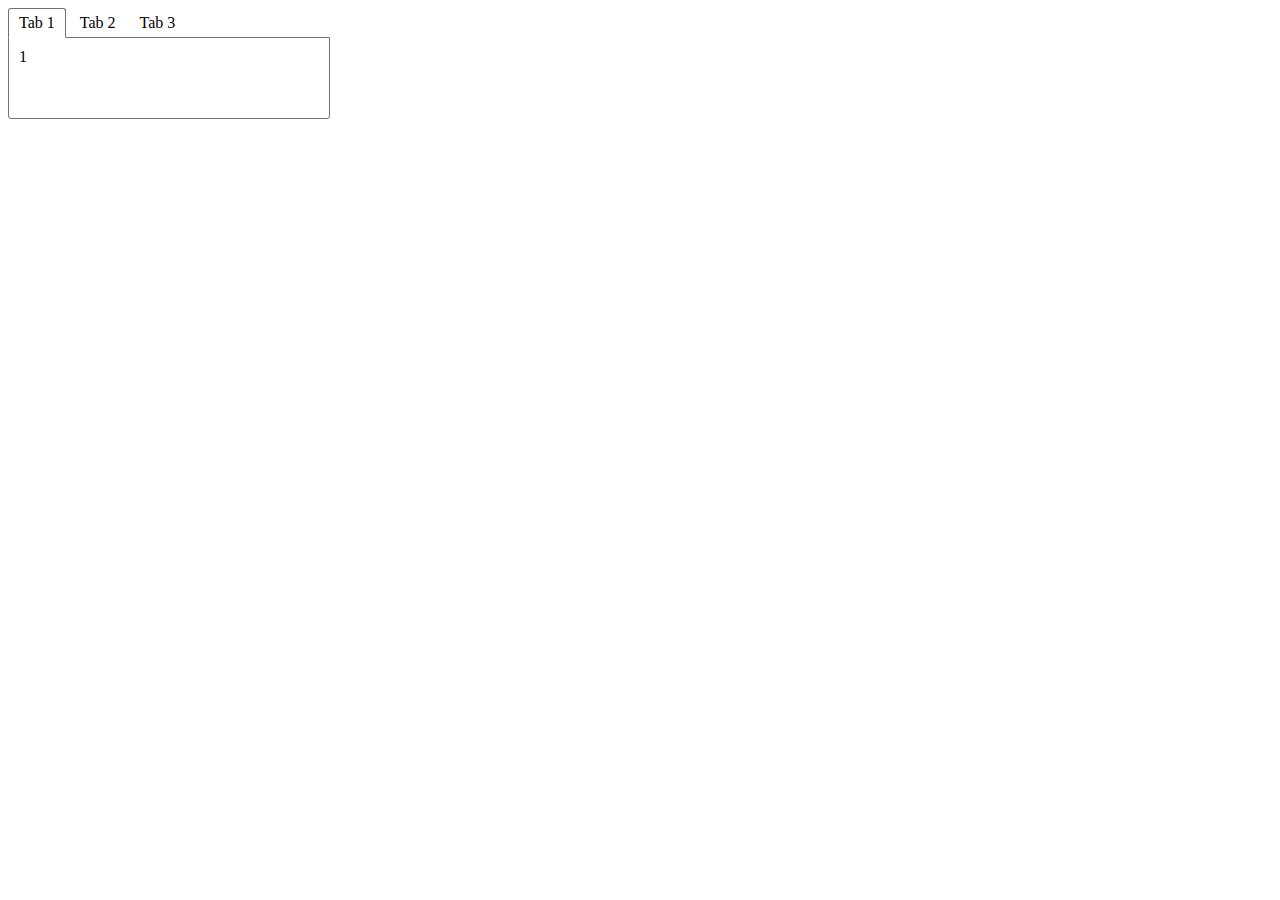
<file: zavd1/index.html>
<!DOCTYPE html>
<html lang="en">
<head>
    <link rel="stylesheet" href="style.css">
    <meta charset="UTF-8">
    <title>Практична 4</title>
</head>
<body>
    <div class="landing">
        <div id="tabs">
            <div class="tab whiteborder">Tab 1</div>
            <div class="tab">Tab 2</div>
            <div class="tab">Tab 3</div>
            <div class="tabContent">1</div>
            <div class="tabContent">2</div>
            <div class="tabContent">3</div>
        </div>
    </div>
<script src="script.js"></script>
</body>
</html>
</file>
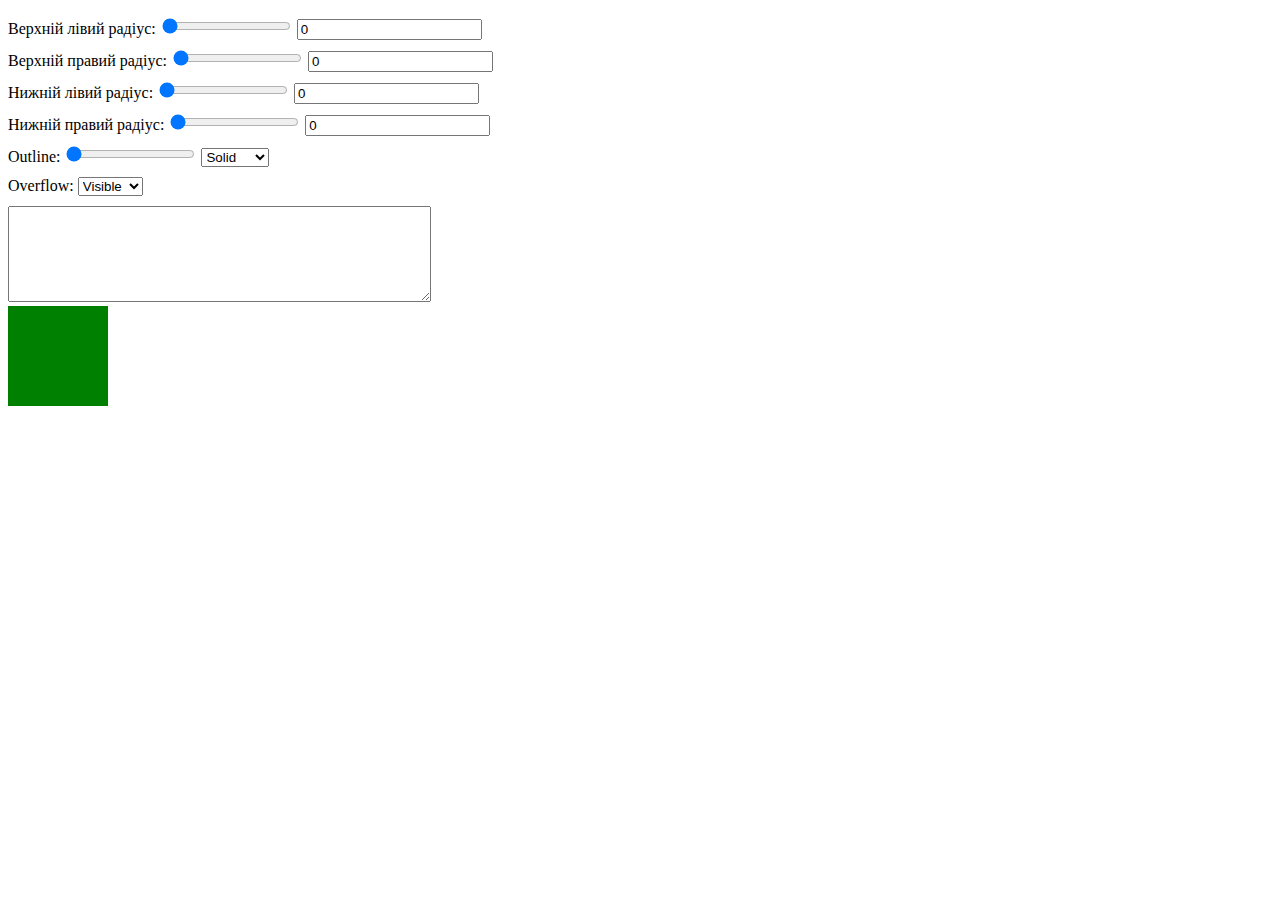
<file: zavd2/index.html>
<!DOCTYPE html>
<html lang="en">
<head>
    <meta charset="UTF-8">
    <title>Завдання 2</title>
    <link rel="stylesheet" href="style.css">
</head>
<body>

<div>Верхній лівий радіус:
    <input type="range" id="rtl" min="0" max="100" value="0" oninput="generate()">
    <input type="text" id="ttl" value="0" readonly>
</div>


<div>Верхній правий радіус:
    <input type="range" id="rtr" min="0" max="100" value="0" oninput="generate()">
    <input type="text" id="ttr" value="0" readonly>
</div>

<div>Нижній лівий радіус:
    <input type="range" id="rbl" min="0" max="100" value="0" oninput="generate()">
    <input type="text" id="tbl" value="0" readonly>
</div>


<div>Нижній правий радіус:
    <input type="range" id="rbr" min="0" max="100" value="0" oninput="generate()">
    <input type="text" id="tbr" value="0" readonly>
</div>
<div>Outline:
    <input type="range" id="outline" min="0" max="100" value="0" oninput="generate()">
    <select id="outlineStyle" onchange="generate()">
        <option value="solid">Solid</option>
        <option value="dashed">Dashed</option>
        <option value="dotted">Dotted</option>
        <option value="double">Double</option>
    </select>
</div>

<div>Overflow:
    <select id="overflow" onchange="generate()">
        <option value="visible">Visible</option>
        <option value="hidden">Hidden</option>
        <option value="scroll">Scroll</option>
        <option value="auto">Auto</option>
    </select>
</div>
<div>
    <textarea id="cssCode" rows="6" cols="50" readonly></textarea>
</div>
<div id="block"></div>
<script src="script.js"></script>
</body>
</html>
</file>
<file: zavd1/style.css>
#tabs .tab{
    display: inline-block;
    padding: 5px 10px;
    cursor: pointer;
    position: relative;
    z-index: 5;
}
#tabs .whiteborder{
    border: 1px solid #707070;
    border-bottom: 1px solid #fff;
    border-radius: 3px 3px 0 0;
}
#tabs .tabContent{
    width: 300px;
    height: 60px;
    border: 1px solid #707070;
    position: relative;
    top: -1px;
    z-index: 1;
    padding: 10px;
    border-radius: 0 0 3px 3px;
}
#tabs .hide{
    display: none;
}
#tabs .show{
    display: block;
}
</file>
<file: zavd2/style.css>
#block {
    width : 100px ;
    height : 100px ;
    background : green ;
}
input{
    margin-top: 10px;
}
select{
    margin-top: 10px;
}
textarea{
    margin-top: 10px;
}
</file>
